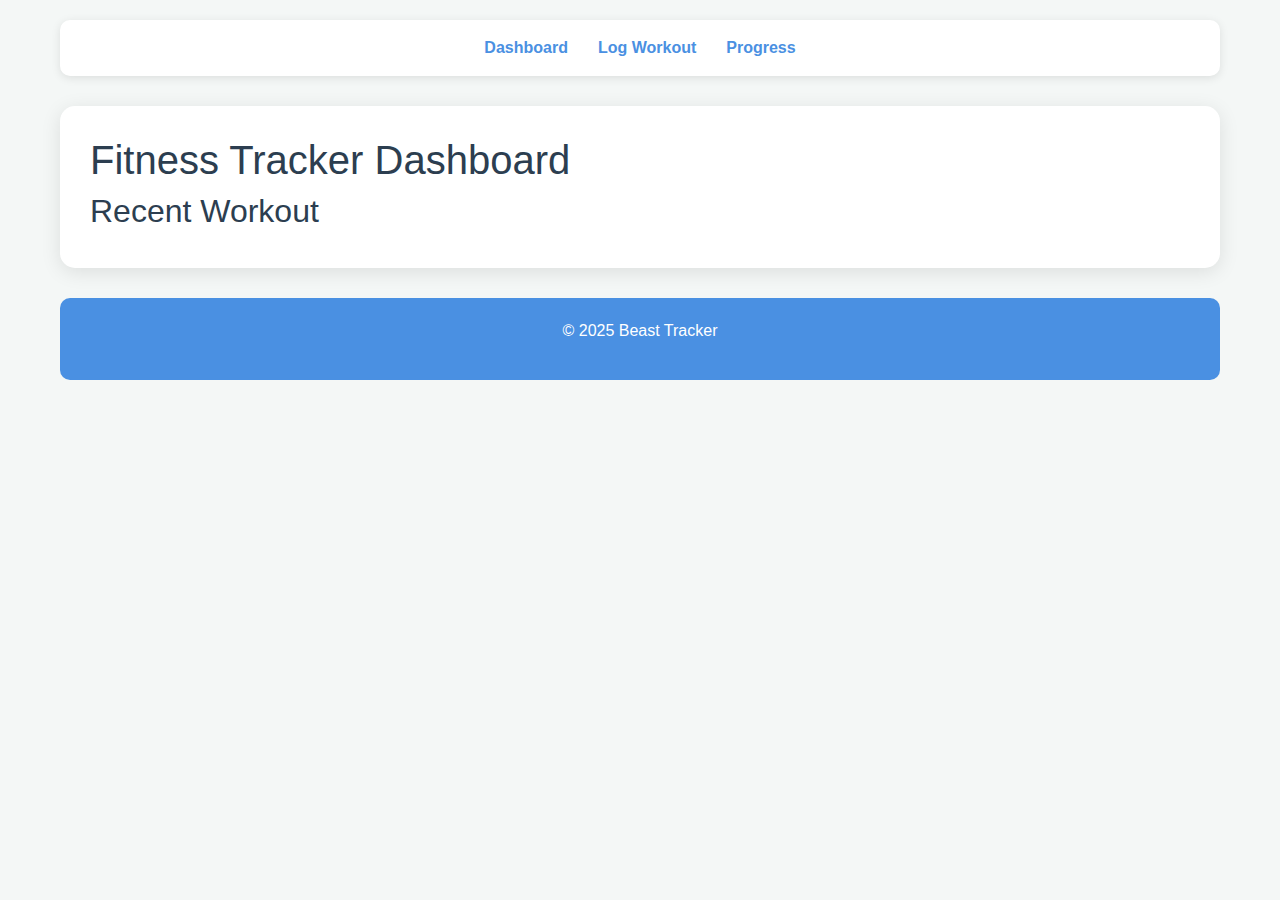
<file: index.html>
<!DOCTYPE html>
<html lang="en">
  <head>
    <meta charset="UTF-8" />
    <meta name="viewport" content="width=device-width, initial-scale=1.0" />
    <title>Fitness Trucker - Dashboard</title>
    <link
      href="https://cdn.jsdelivr.net/npm/bootstrap@5.3.3/dist/css/bootstrap.min.css"
      rel="stylesheet"
      integrity="sha384-QWTKZyjpPEjISv5WaRU9OFeRpok6YctnYmDr5pNlyT2bRjXh0JMhjY6hW+ALEwIH"
      crossorigin="anonymous"
    />
    <link rel="stylesheet" href="styles/styles.css" />
  </head>
  <body>
    <header>
      <nav>
        <ul>
          <li><a href="index.html">Dashboard</a></li>
          <li><a href="html/workout-log.html">Log Workout</a></li>
          <li><a href="html/progress-tracker.html">Progress</a></li>
        </ul>
      </nav>
    </header>
    <main>
      <section id="dashboard">
        <h1>Fitness Tracker Dashboard</h1>
        <div id="recent-workout">
          <h2>Recent Workout</h2>
          <!--Recent workout will be updated Automatically-->
        </div>
      </section>
    </main>

    <footer>
        <p>&copy; 2025 Beast Tracker</p>
    </footer>
    <script src="js/dashboard.js"></script>
  </body>
</html>
</file>
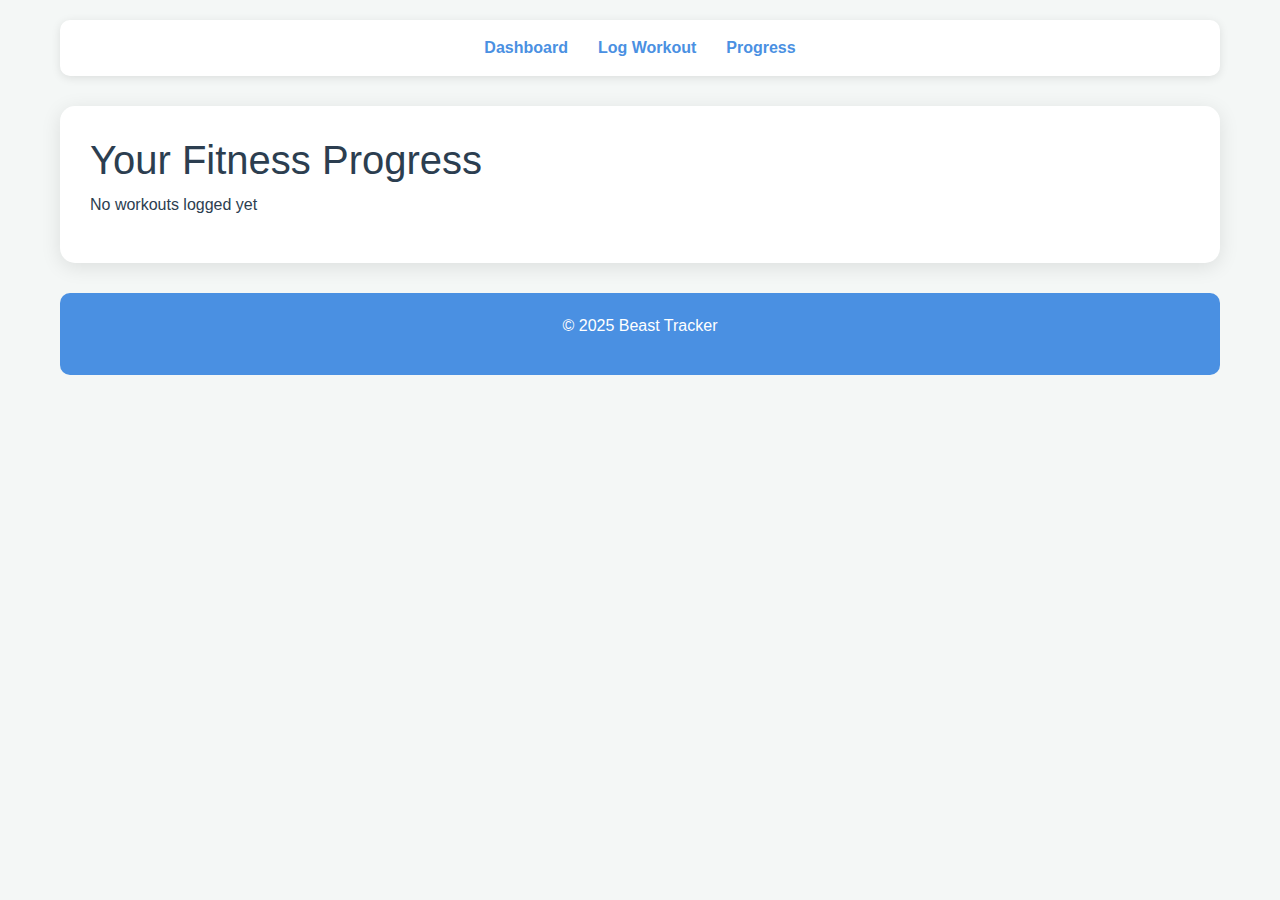
<file: html/progress-tracker.html>
<!DOCTYPE html>
<html lang="en">
<head>
    <meta charset="UTF-8">
    <meta name="viewport" content="width=device-width, initial-scale=1.0">
    <title>Fitness Tracker - Progress</title>
    <link
      href="https://cdn.jsdelivr.net/npm/bootstrap@5.3.3/dist/css/bootstrap.min.css"
      rel="stylesheet"
      integrity="sha384-QWTKZyjpPEjISv5WaRU9OFeRpok6YctnYmDr5pNlyT2bRjXh0JMhjY6hW+ALEwIH"
      crossorigin="anonymous"
    />
    <link rel="stylesheet" href="../styles/styles.css">
</head>
<body>
    <header>
        <nav>
            <ul>
                <li><a href="../index.html">Dashboard</a></li>
                <li><a href="workout-log.html">Log Workout</a></li>
                <li><a href="progress-tracker.html">Progress</a></li>
            </ul>
        </nav>
    </header>
    <main>
        <section id="progress-section">
            <h1>Your Fitness Progress</h1>
            <div id="workout-summary">
                <!-- Workout summary will be automatically updated -->
            </div>
            <div id="charts">
                <!-- Charts for visualizing progress will be added -->
            </div>
        </section>

    </main>
    <footer>
        <p>&copy; 2025 Beast Tracker</p>
    </footer>
    <script src="../js/progress-tracker.js"></script>
    
</body>
</html>
</file>
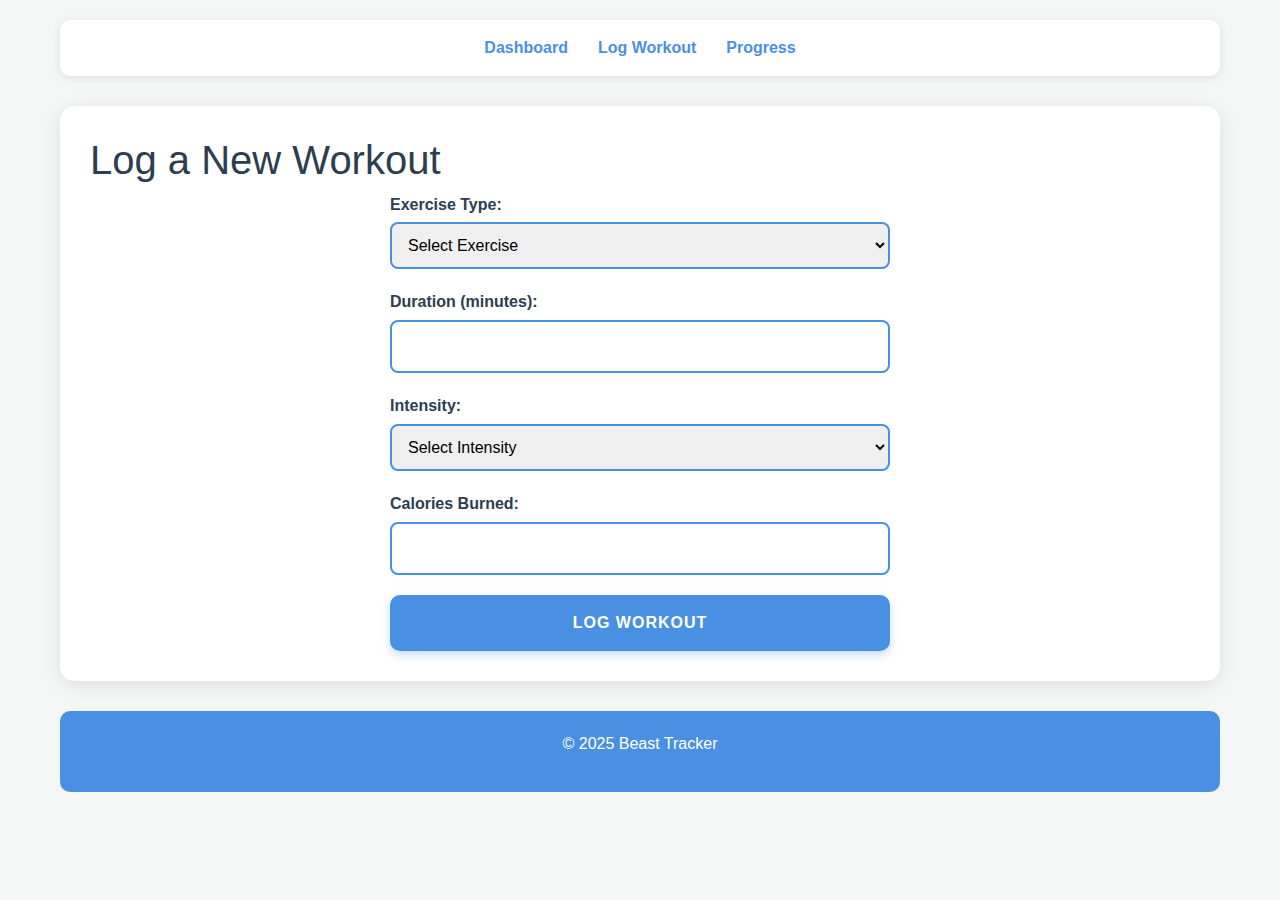
<file: html/workout-log.html>
<!DOCTYPE html>
<html lang="en">
  <head>
    <meta charset="UTF-8" />
    <meta name="viewport" content="width=device-width, initial-scale=1.0" />
    <title>Fitness TRacker - Log Workout</title>
    <link
      href="https://cdn.jsdelivr.net/npm/bootstrap@5.3.3/dist/css/bootstrap.min.css"
      rel="stylesheet"
      integrity="sha384-QWTKZyjpPEjISv5WaRU9OFeRpok6YctnYmDr5pNlyT2bRjXh0JMhjY6hW+ALEwIH"
      crossorigin="anonymous"
    />
    <link rel="stylesheet" href="../styles/styles.css" />
  </head>
  <body>
    <header>
      <nav>
        <ul>
          <li><a href="../index.html">Dashboard</a></li>
          <li><a href="workout-log.html">Log Workout</a></li>
          <li><a href="progress-tracker.html">Progress</a></li>
        </ul>
      </nav>
    </header>
    <main>
      <section id="workout-log">
        <h1>Log a New Workout</h1>
        <form id="workout-form">
          <div>
            <label for="exercise-type">Exercise Type:</label>
            <select id="exercise-type" required>
              <option value="">Select Exercise</option>
              <option value="running">Running</option>
              <option value="weightlifting">Weight Lifting</option>
              <option value="cycling">Cycling</option>
              <option value="swimming">Swimming</option>
            </select>
          </div>
          <div>
            <label for="duration">Duration (minutes):</label>
            <input type="number" id="duration" min="1" required />
          </div>
          <div>
            <label for="intensity">Intensity:</label>
            <select id="intensity" required>
              <option value="">Select Intensity</option>
              <option value="low">Low</option>
              <option value="medium">Medium</option>
              <option value="high">High</option>
            </select>
          </div>
          <div>
            <label for="calories-burned">Calories Burned:</label>
            <input type="number" id="calories-burned" min="0" />
          </div>
          <button type="submit">Log Workout</button>
        </form>
      </section>
    </main>
    <footer>
      <p>&copy 2025 Beast Tracker</p>
    </footer>

    <script src="../js/workout-log.js"></script>
  </body>
</html>
</file>
<file: styles/styles.css>
/* styles.css */
:root {
    /* Custom Color Palette */
    --primary-color: #4a90e2;      /* Vibrant blue */
    --secondary-color: #3cb371;    /* Mint green */
    --accent-color: #ff6b6b;       /* Soft red */
    --background-light: #f4f7f6;   /* Light mint-gray */
    --text-color: #2c3e50;         /* Dark blue-gray */
    --shadow-color: rgba(0,0,0,0.1);
}

* {
    box-sizing: border-box;
    margin: 0;
    padding: 0;
    transition: all 0.3s ease;
}

body {
    font-family: 'Segoe UI', Tahoma, Verdana, sans-serif;
    line-height: 1.6;
    color: var(--text-color);
    background-color: var(--background-light);
    max-width: 1200px;
    margin: 0 auto;
    padding: 20px;
}
/* Enhanced Header and Navigation */
header {
    background-color: white;
    box-shadow: 0 2px 10px var(--shadow-color);
    border-radius: 10px;
    margin-bottom: 30px;
}
nav ul {
    display: flex;
    justify-content: center;
    list-style: none;
    padding: 15px 0;
}

nav ul li a {
    text-decoration: none;
    color: var(--primary-color);
    font-weight: 600;
    padding: 10px 15px;
    border-radius: 5px;
    transition: background-color 0.3s, color 0.3s;
}

nav ul li a:hover {
    background-color: var(--primary-color);
    color: white;
}
/* Main Content Styling */
main {
    background-color: white;
    border-radius: 15px;
    box-shadow: 0 4px 20px var(--shadow-color);
    padding: 30px;
}
/* Form Styling */
form {
    display: flex;
    flex-direction: column;
    gap: 20px;
    max-width: 500px;
    margin: 0 auto;
}

form div {
    display: flex;
    flex-direction: column;
}

label {
    margin-bottom: 5px;
    color: var(--text-color);
    font-weight: 600;
}

input, select {
    padding: 12px;
    border: 2px solid var(--primary-color);
    border-radius: 8px;
    font-size: 16px;
    outline: none;
}

input:focus, select:focus {
    border-color: var(--secondary-color);
    box-shadow: 0 0 0 3px rgba(76, 175, 80, 0.2);
}

button {
    background-color: var(--primary-color);
    color: white;
    border: none;
    padding: 15px;
    border-radius: 10px;
    cursor: pointer;
    font-weight: 600;
    text-transform: uppercase;
    letter-spacing: 1px;
    box-shadow: 0 4px 10px rgba(74, 144, 226, 0.3);
}

button:hover {
    background-color: var(--secondary-color);
    transform: translateY(-3px);
    box-shadow: 0 6px 15px rgba(60, 179, 113, 0.4);
}

/* Workout Item Styling */
.workout-item {
    background-color: var(--background-light);
    border-left: 5px solid var(--primary-color);
    padding: 15px;
    margin-bottom: 15px;
    border-radius: 5px;
}

.workout-item:hover {
    transform: translateX(10px);
    box-shadow: 0 4px 10px var(--shadow-color);
}

#workout-summary {
    display: grid;
    grid-template-columns: repeat(auto-fit, minmax(250px, 1fr));
    gap: 20px;
}

#workout-summary > div {
    background-color: white;
    border-radius: 10px;
    padding: 20px;
    box-shadow: 0 4px 15px var(--shadow-color);
}

/* Footer Styling */
footer {
    text-align: center;
    padding: 20px;
    background-color: var(--primary-color);
    color: white;
    border-radius: 10px;
    margin-top: 30px;
}

/* Responsive Design */
@media screen and (max-width: 768px) {
    nav ul {
        flex-direction: column;
        align-items: center;
    }

    nav ul li {
        margin: 10px 0;
        width: 100%;
        text-align: center;
    }

    nav ul li a {
        display: block;
        width: 100%;
    }
}

@media screen and (max-width: 480px) {
    body {
        padding: 10px;
    }

    main {
        padding: 15px;
    }

    form {
        width: 100%;
    }
}

/* Interactive Animations */
@keyframes fadeIn {
    from { opacity: 0; transform: translateY(20px); }
    to { opacity: 1; transform: translateY(0); }
}

.workout-item {
    animation: fadeIn 0.5s ease;
}

/* Loading and Empty State Styling */
.empty-state {
    text-align: center;
    color: var(--primary-color);
    padding: 50px;
    background-color: var(--background-light);
    border-radius: 15px;
}

.loading-spinner {
    border: 4px solid var(--background-light);
    border-top: 4px solid var(--primary-color);
    border-radius: 50%;
    width: 50px;
    height: 50px;
    animation: spin 1s linear infinite;
    margin: 0 auto;
}

@keyframes spin {
    0% { transform: rotate(0deg); }
    100% { transform: rotate(360deg); }
}
</file>
